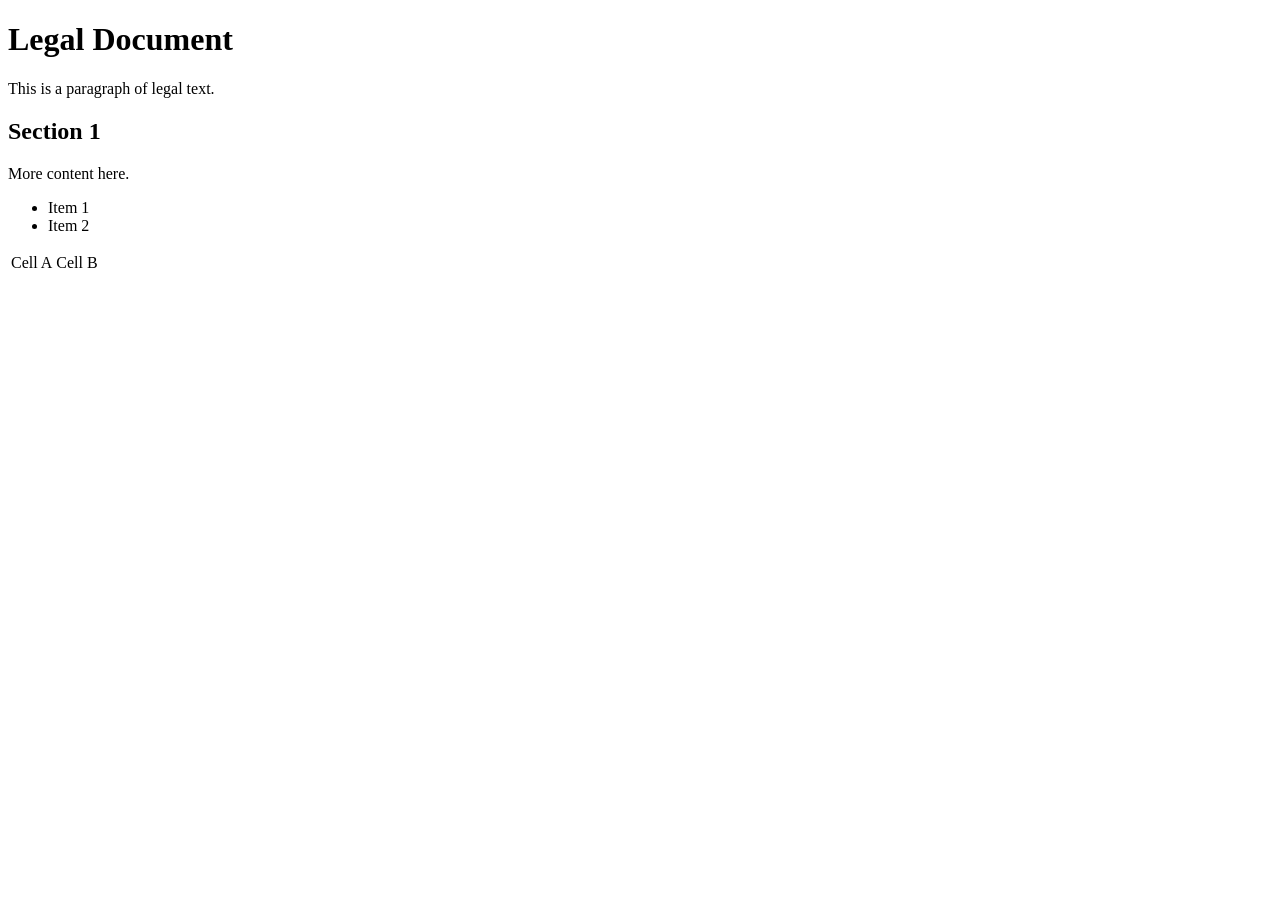
<file: tests/fixtures/parsing/sample.html>
<!DOCTYPE html>
<html>
<head><title>Test HTML Document</title></head>
<body>
<h1>Legal Document</h1>
<p>This is a paragraph of legal text.</p>
<script>alert('evil');</script>
<style>.hidden { display: none; }</style>
<h2>Section 1</h2>
<p>More content here.</p>
<ul><li>Item 1</li><li>Item 2</li></ul>
<table><tr><td>Cell A</td><td>Cell B</td></tr></table>
</body>
</html>
</file>
